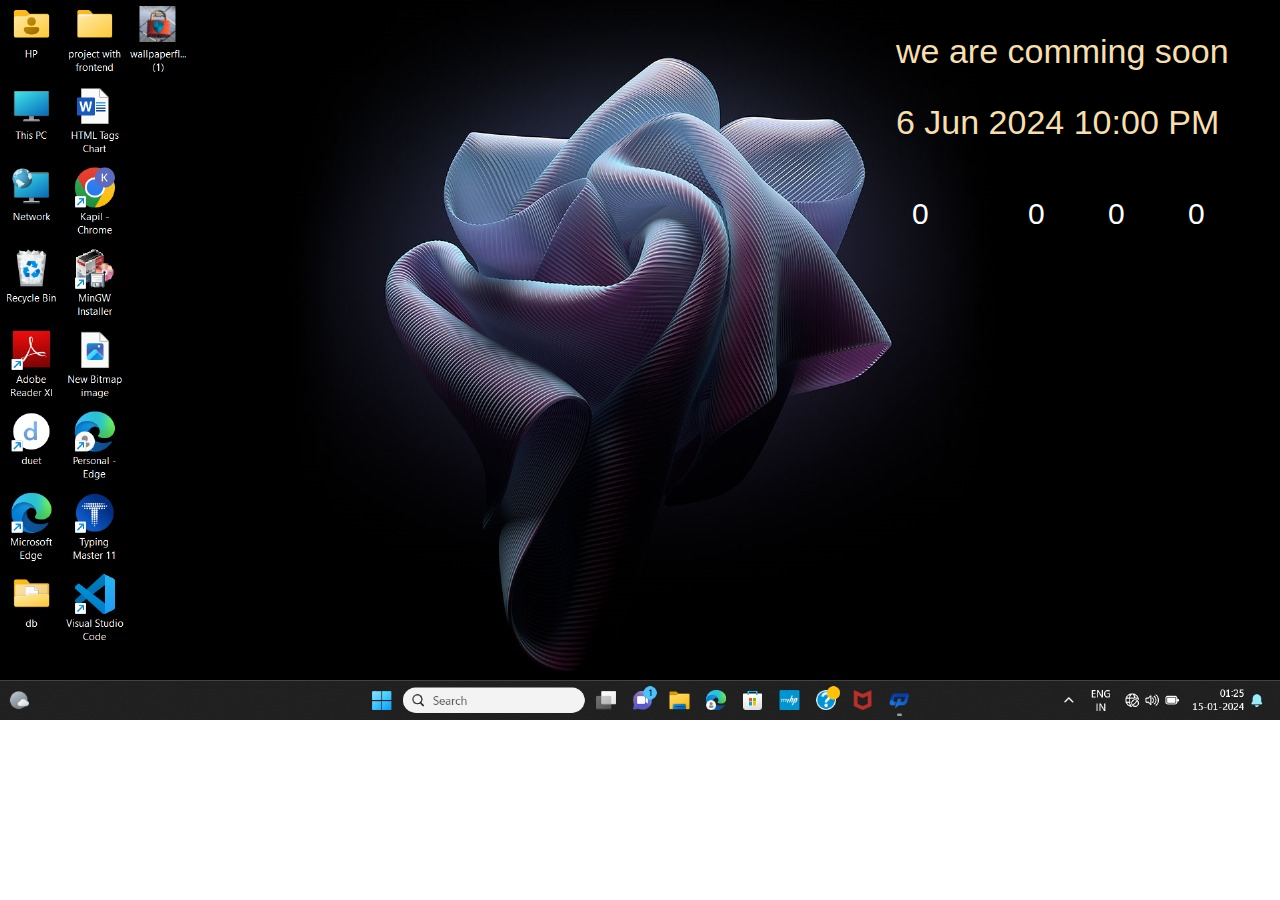
<file: index.html>
<!DOCTYPE html>
<html lang="en">
<head>
    <meta charset="UTF-8">
    <meta name="viewport" content="width=device-width, initial-scale=1.0">
    <title>counter for my birth Day</title>
    <link rel="stylesheet" href="count.css">
</head>
<body>
    <div class="main-div">
        <div class="a">we are comming soon</div>
        <div class="a" id="end-date">20 March 2002 10:00 pm</div>
        <div class="b">
            <input type="number"  class="inputs w" value="0">
            <input type="number"  class="inputs" value="0">
            <input type="number"  class="inputs" value="0">
            <input type="number"  class="inputs" value="0">

        </div>
    </div>
    <script src="count.js"></script>
</body>
</html>
</file>
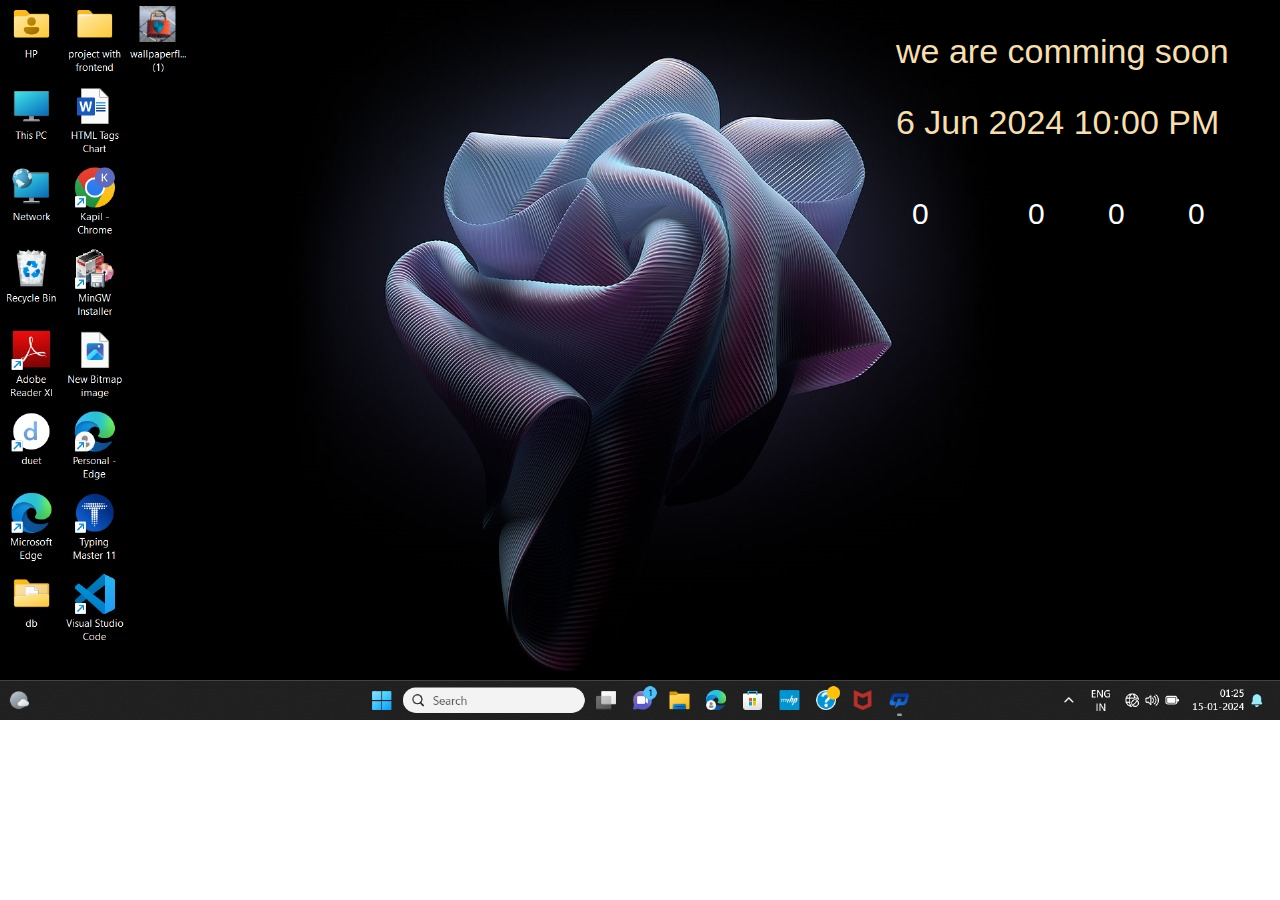
<file: count.html>
<!DOCTYPE html>
<html lang="en">
<head>
    <meta charset="UTF-8">
    <meta name="viewport" content="width=device-width, initial-scale=1.0">
    <title>counter for my birth Day</title>
    <link rel="stylesheet" href="count.css">
</head>
<body>
    <div class="main-div">
        <div class="a">we are comming soon</div>
        <div class="a" id="end-date">20 March 2002 10:00 pm</div>
        <div class="b">
            <input type="number"  class="inputs w" value="0">
            <input type="number"  class="inputs" value="0">
            <input type="number"  class="inputs" value="0">
            <input type="number"  class="inputs" value="0">

        </div>
    </div>
    <script src="count.js"></script>
</body>
</html>
</file>
<file: count.css>
*{
    margin: 0;
    padding: 0;
    box-sizing: border-box;
}
body{
     background-image: url("bacground.jpg");
     background-size:cover;
     background-repeat: no-repeat; 
     color: wheat;
     
}
.main-div{
    justify-content: center;
    

}
.a{
    margin-left: 70%;
    margin-top: 2rem;
    font-family:'Gill Sans', 'Gill Sans MT', Calibri, 'Trebuchet MS', sans-serif;
    font-size: 34px;
    font-weight: 20px;
}
.b{
    margin-left: 70% ;
    margin-top: 2rem;
    
    
    color: white;
}
.inputs{
    height: 5rem;
    width: 60px;
    margin-left: 1rem;
     background-color: transparent; 
    border: none;
    color: white;
    font-size: 30px;

}
.w{
    width: 6rem;
}
</file>
